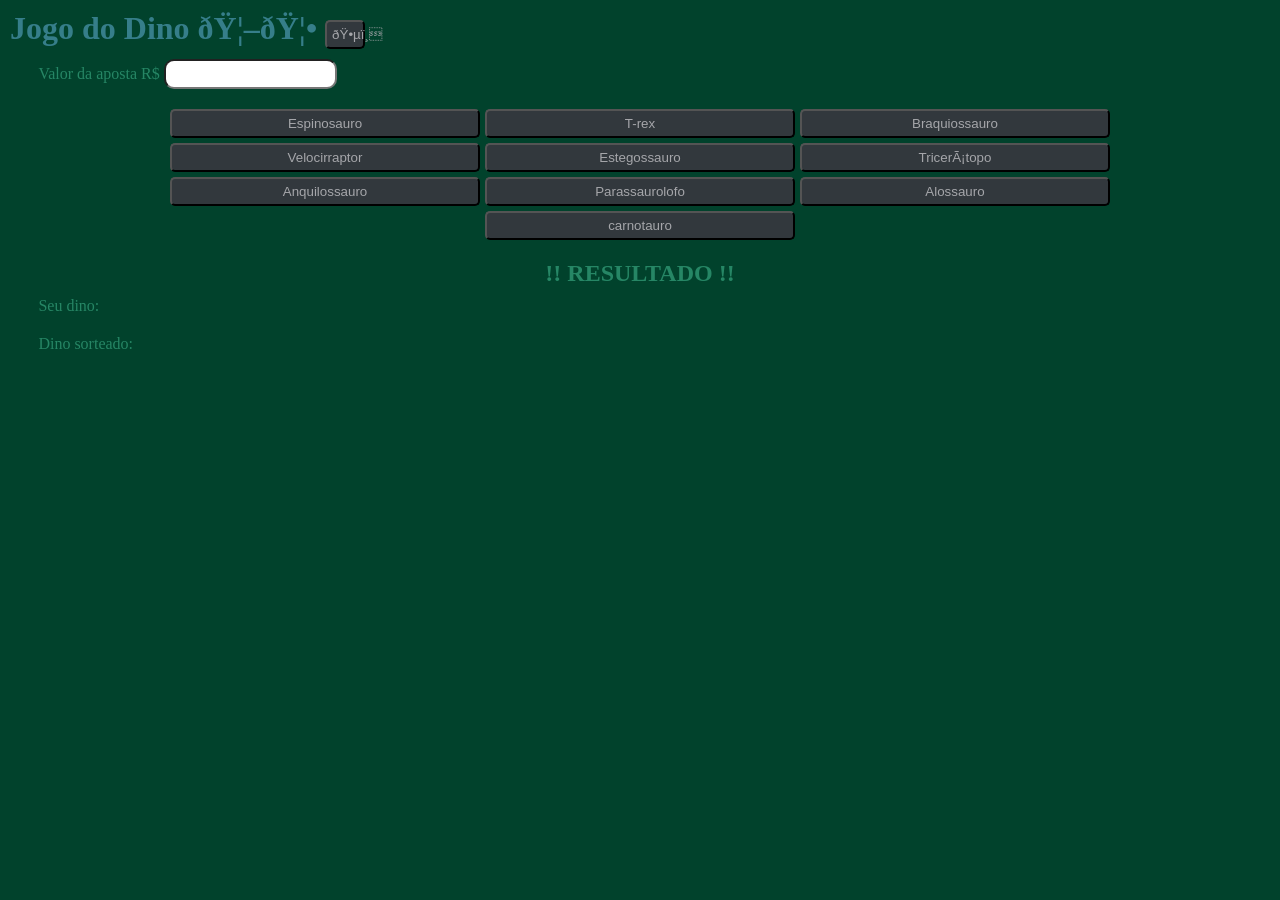
<file: index.html>
<html lang="pt-br">
    <head>
        <meta charset="UFT-8">
        <meta name="viewport" content="width=device-width, initial-scale=1.0">
        <link rel="stylesheet" href="style.css">
    </head>
    <body>
        <h1>Jogo do Dino 🦖🦕 <button onclick="testar()" id="Btfinanca">🕵️</button></h1>
       <label for="">Valor da aposta R$</label>
    <input id="inputAposta" type="text">
<div id="divBt">
       <button onclick="escolherDinossauro(0)">Espinosauro</button>
       <button onclick="escolherDinossauro(1)">T-rex</button>
       <button onclick="escolherDinossauro(2)">Braquiossauro</button>
       <button onclick="escolherDinossauro(3)">Velocirraptor</button>
       <button onclick="escolherDinossauro(4)">Estegossauro</button>
       <button onclick="escolherDinossauro(5)">Tricerátopo</button>
       <button onclick="escolherDinossauro(6)">Anquilossauro</button>
       <button onclick="escolherDinossauro(7)">Parassaurolofo</button>
       <button onclick="escolherDinossauro(8)">Alossauro</button>
       <button onclick="escolherDinossauro(9)">carnotauro</button>
</div>       
<h2>!! RESULTADO !!</h2>
<p>Seu dino: <output id="outDinoEscolhido"></output>
<p>Dino sorteado: <output id="outDinoSorteado"></output></p>
    <script src="script.js"></script>
        <!-- <script src="testes.js"></script> -->
    </body>
</html>
</file>
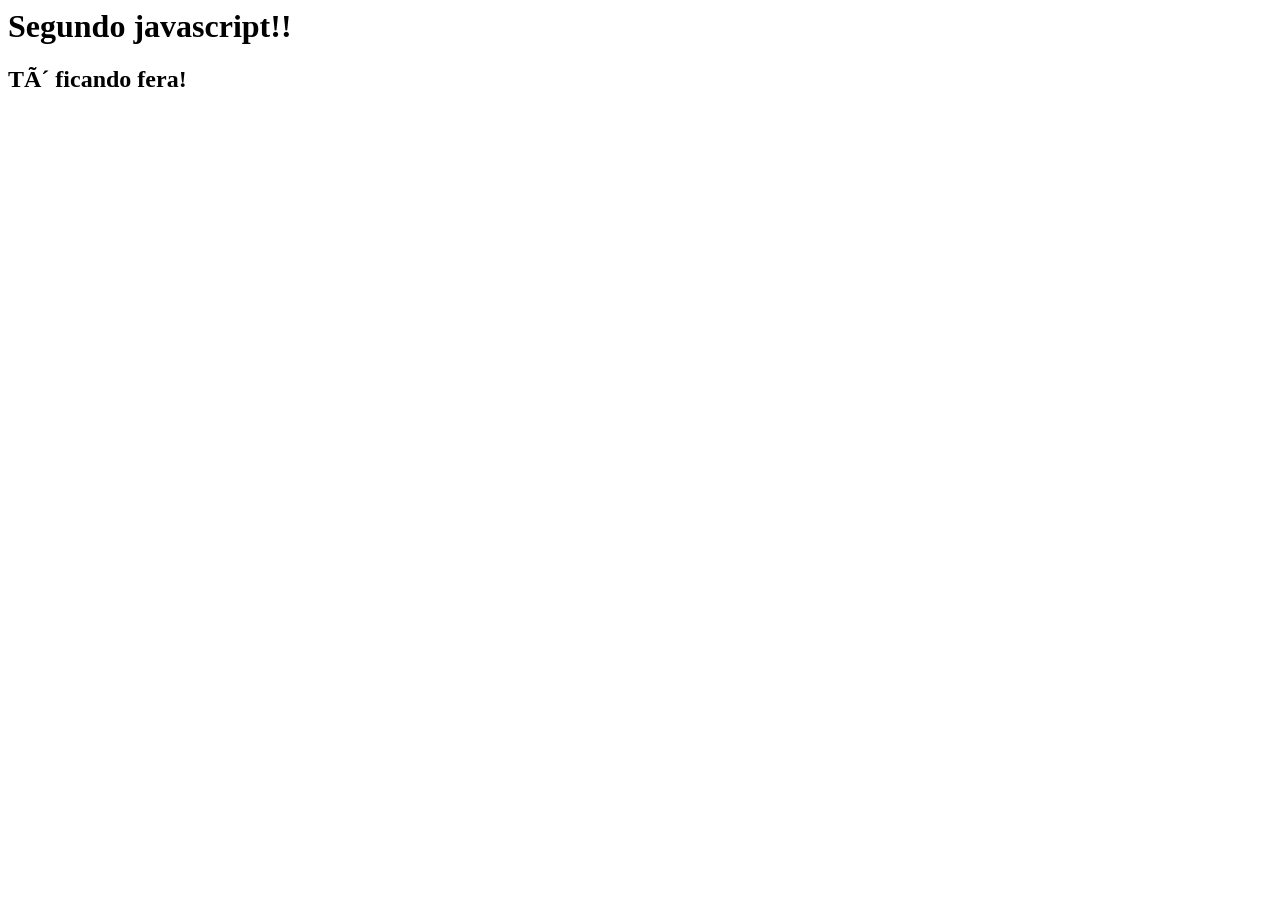
<file: 01-javascript/index.html>
<html lang="pt-br">
    <head>
        <meta charset="UFT-8">
        <meta name="viewport" content="width=device-width, initial-scale=1.0">
    </head>
    <body>
        <h1>Segundo javascript!!</h1>
        <h2>Tô ficando fera!</h2>
        <script src="capitaoganso.js"></script>
        <!-- <script src="testes.js"></script> -->
    </body>
</html>
</file>
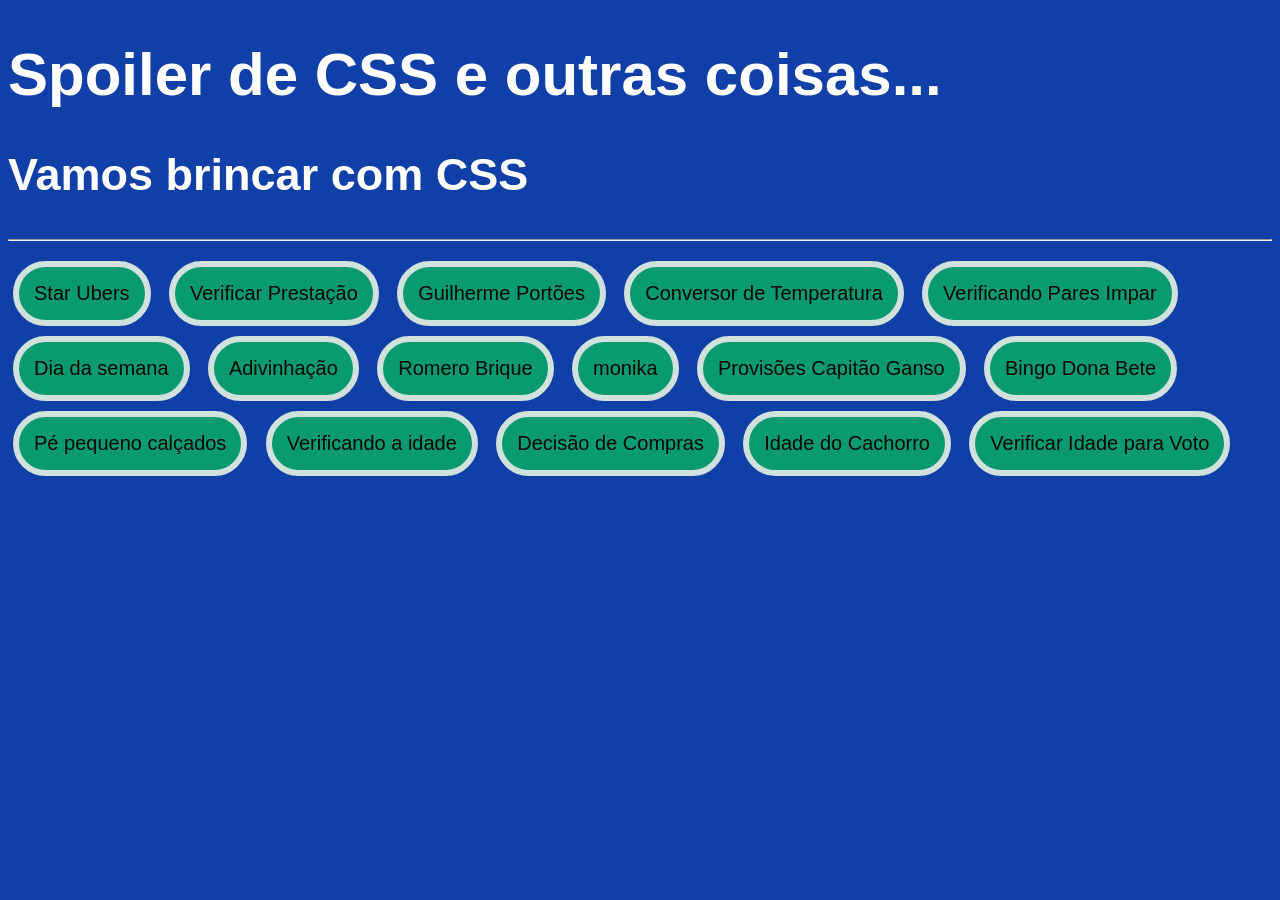
<file: 03-css/index.html>
<!DOCTYPE html>
<html lang="pt-br">
<head>
    <meta charset="UTF-8">
    <meta name="viewport" content="width=device-width, initial-scale=1.0">
    <link rel="stylesheet" href="style.css">
    <title>CSS</title>
</head>
<body>
    <h1>Spoiler de CSS e outras coisas...</h1>
    <h2>Vamos brincar com CSS</h2>
    <hr>
    <button onclick="starUbers()">Star Ubers</button>
    <button onclick="verificarPrestacao()">Verificar Prestação</button>
    <button onclick="guilhermePortões()">Guilherme Portões</button>
    <button onclick="converterTemperatura()">Conversor de Temperatura</button>
    <button onclick="calcularParImpar()">Verificando Pares Impar</button>
    <button onclick="mostrarDiaDaSemana()">Dia da semana</button>
    <button onclick="adivinharNumero()">Adivinhação</button>
    <button onclick="calcularPrecoBrique()">Romero Brique</button>
    <button onclick="porcentagemChance()">monika</button>
    <button onclick="verificarProvisoes()">Provisões Capitão Ganso</button>
    <button onclick="donaBeteFaturamento()">Bingo Dona Bete</button>
    <button onclick="pePequenoCaçados()">Pé pequeno calçados</button>
    <button onclick="verificarIdade()">Verificando a idade</button>
    <button onclick="decisaoCompras()">Decisão de Compras</button>
    <button onclick="idadeCachorro()">Idade do Cachorro</button>
    <button onclick="verificarIdadeVoto()">Verificar Idade para Voto</button>
    <output id="resultado"></output>    
    <script src="script.js"></script>
</body>
</html>
</file>
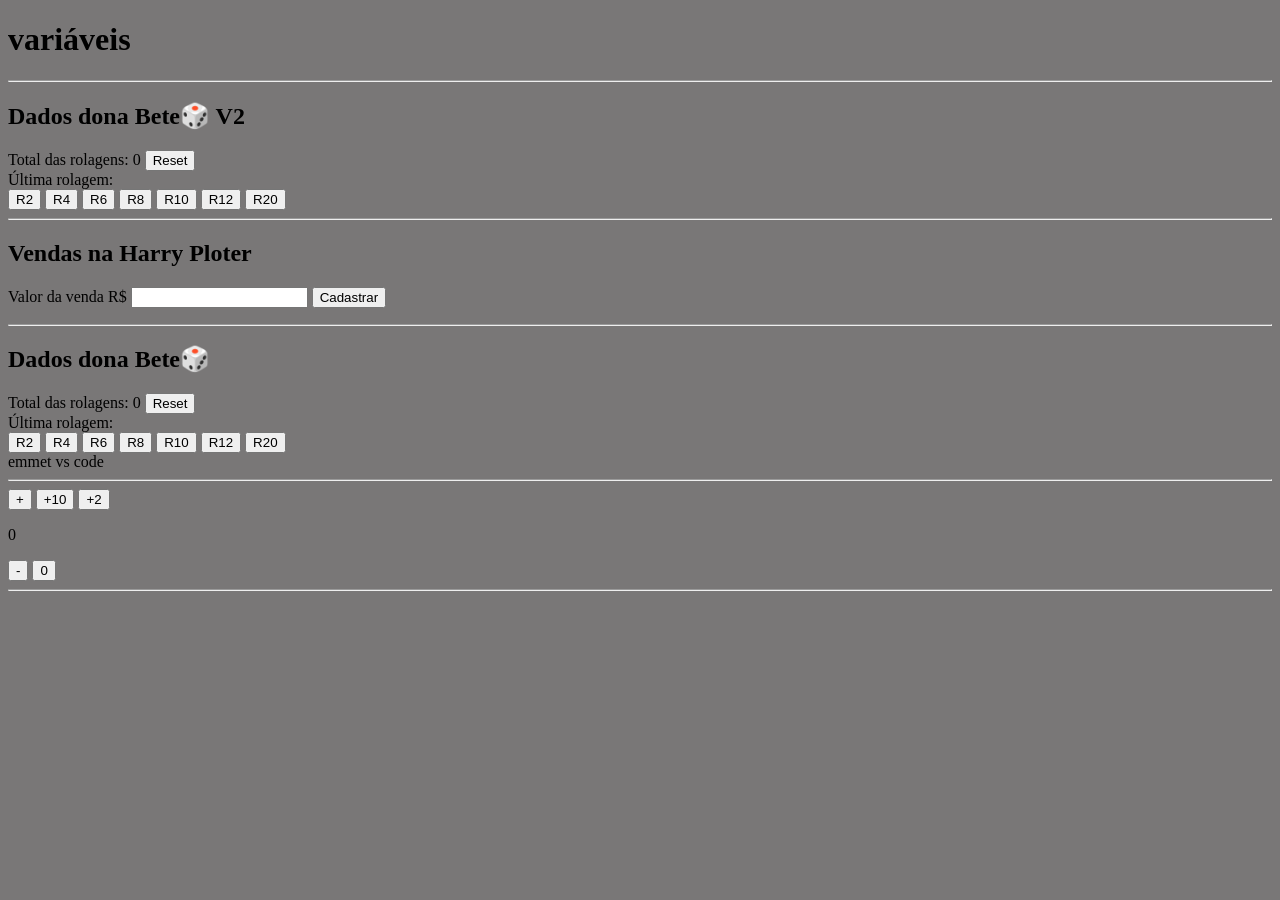
<file: 04-Variáveis/index.html>
<!DOCTYPE html>
<html lang="pt-br">
<head>
    <meta charset="UTF-8">
    <meta name="viewport" content="width=device-width, initial-scale=1.0">
    <link rel="stylesheet" href="style.css">
    <title>var</title>
</head>
<body>
    <h1>variáveis</h1>
    



    <hr>
     <h2>Dados dona Bete🎲 V2</h2>
    <div>
         Total das rolagens: <output id="outputTotal">0</output>
        <button onclick="resetar()">Reset</button>
    </div>

    <div>
        Última rolagem: <output id="outputUltima"></output>
    <div>

            <button onclick="rolarDado(2)">R2</button>
            <button onclick="rolarDado(4)">R4</button>
            <button onclick="rolarDado(6)">R6</button>
            <button onclick="rolarDado(8)">R8</button>
            <button onclick="rolarDado(10)">R10</button>
            <button onclick="rolarDado(12)">R12</button>
            <button onclick="rolarDado(20)">R20</button>
        
    
    
        </div>
    </div>
    <div id="historico">

    </div>


   

    <hr>
    <h2>Vendas na Harry Ploter</h2>
    Valor da venda R$
    <input id="inputVenda" type="text">
    <button onclick="registrarVenda()">Cadastrar</button>
    <p id="totalVendido"></p>
    <div id="listaVendas"></div>
    <hr>
    
    <h2>Dados dona Bete🎲</h2>
    <div>
         Total das rolagens: <output id="outputTotal">0</output>
        <button onclick="resetar()">Reset</button>
    </div>

    <div>
        Última rolagem: <output id="outputUltima"></output>
    </div>
    <div>
        <button onclick="rolarD2()">R2</button>
        <button onclick="rolarD4()">R4</button>
        <button onclick="rolarD6()">R6</button>
        <button onclick="rolarD8()">R8</button>
        <button onclick="rolarD10()">R10</button>
        <button onclick="rolarD12()">R12</button>
        <button onclick="rolarD20()">R20</button>
    


    </div>

    
    
    

    emmet vs code
    <hr>
    <button onclick="incrementarContagem()">+</button>
    <button onclick="somar10()">+10</button>
    <button onclick="somar2()">+2</button>
    <p id="p-contagem">
        0
    </p>
    <button onclick="decrementarContagem()">-</button>
    <button onclick="zerarContagem()">0</button>
    <hr>
    <script src="script.js"></script>
</body>
</html>
</file>
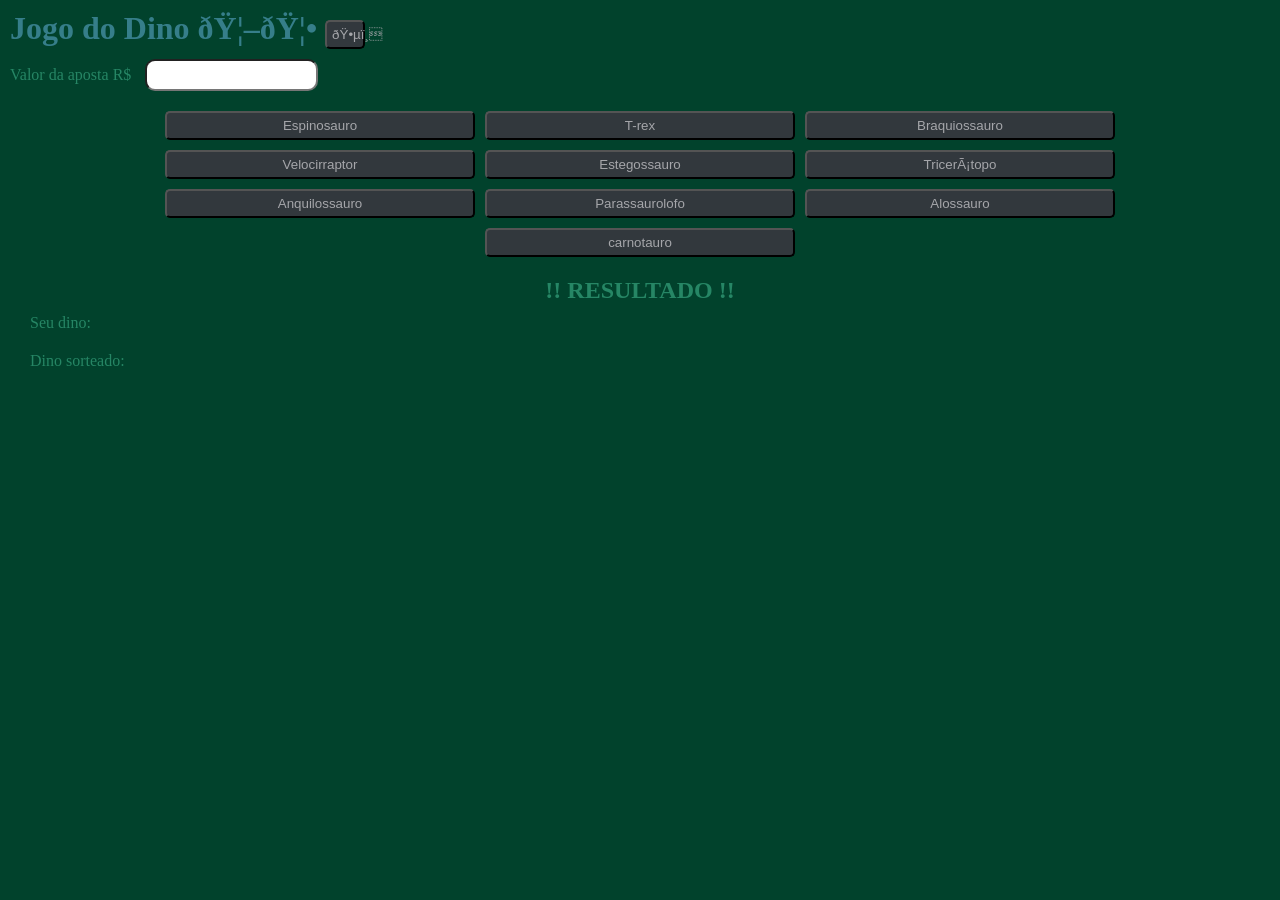
<file: 05 dino/index.html>
<html lang="pt-br">
    <head>
        <meta charset="UFT-8">
        <meta name="viewport" content="width=device-width, initial-scale=1.0">
        <link rel="stylesheet" href="style.css">
    </head>
    <body>
        <h1>Jogo do Dino 🦖🦕 <button onclick="mostrarLucro()" id="Btfinanca">🕵️</button></h1>
       <label for="">Valor da aposta R$</label>
    <input id="inputAposta" type="text">
<div id="divBt">
       <button onclick="escolherDinossauro(0)">Espinosauro</button>
       <button onclick="escolherDinossauro(1)">T-rex</button>
       <button onclick="escolherDinossauro(2)">Braquiossauro</button>
       <button onclick="escolherDinossauro(3)">Velocirraptor</button>
       <button onclick="escolherDinossauro(4)">Estegossauro</button>
       <button onclick="escolherDinossauro(5)">Tricerátopo</button>
       <button onclick="escolherDinossauro(6)">Anquilossauro</button>
       <button onclick="escolherDinossauro(7)">Parassaurolofo</button>
       <button onclick="escolherDinossauro(8)">Alossauro</button>
       <button onclick="escolherDinossauro(9)">carnotauro</button>
</div>       
<h2>!! RESULTADO !!</h2>
<p>Seu dino: <output id="outDinoEscolhido"></output>
<p>Dino sorteado: <output id="outDinoSorteado"></output></p>
    <script src="script.js"></script>
        <!-- <script src="testes.js"></script> -->
    </body>
</html>
</file>
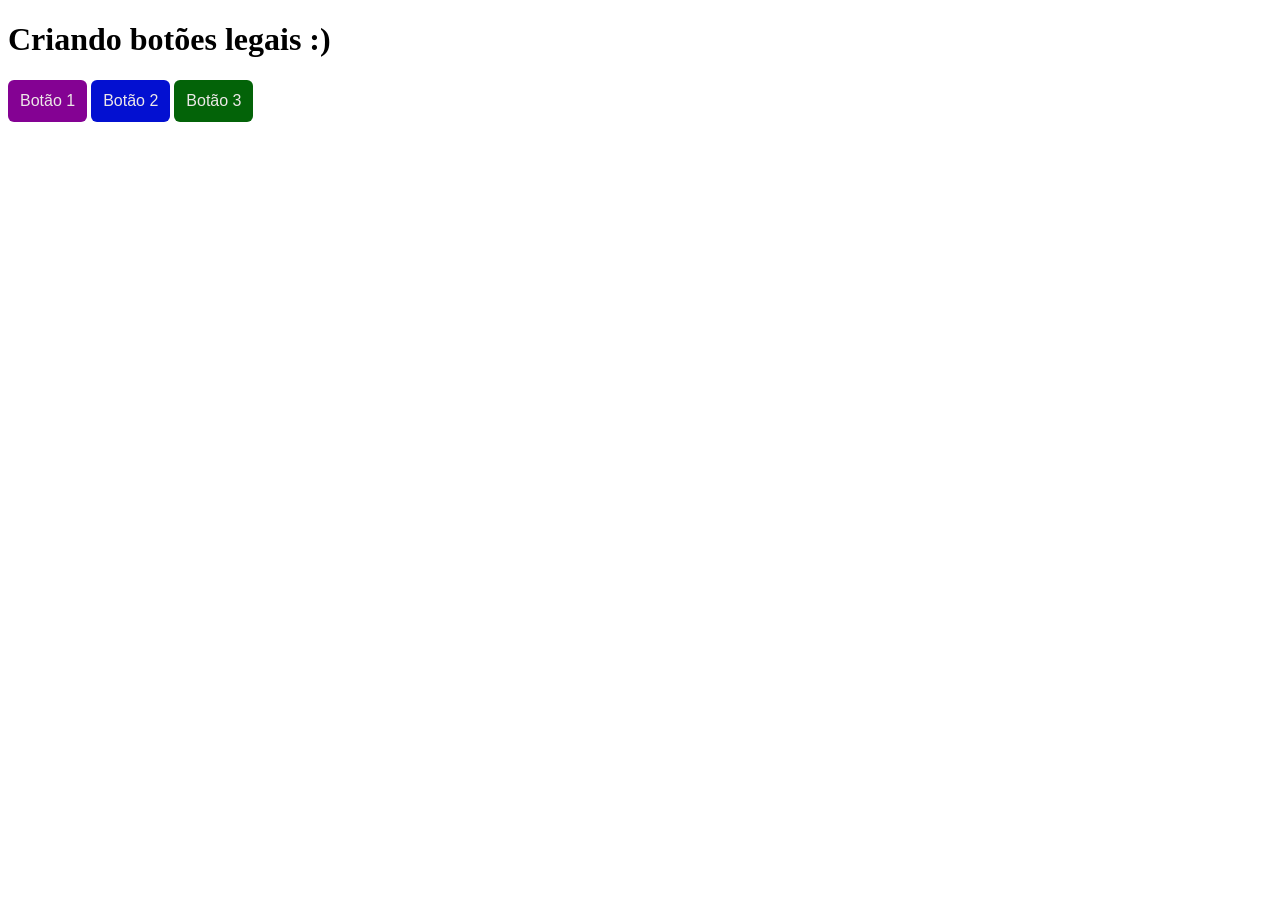
<file: 06-botões/index.html>
<!DOCTYPE html>
<html lang="pt-br">
<head>
    <meta charset="UTF-8">
    <meta name="viewport" content="width=device-width, initial-scale=1.0">
    <link rel="stylesheet" href="style.css">
    <title>CSS</title>
</head>
<body>
    <h1>Criando botões legais :)</h1>
    <button class="btn1">Botão 1</button>
    <button class="btn2">Botão 2</button>
    <button class="btn3">Botão 3</button>
</body>
</html>
</file>
<file: style.css>
*{
    margin: 0;
    padding: 0;
    box-sizing: border-box;
}

body{
    background-color: rgb(01, 66, 44);
}

h1{
    color: #367e8a;
    margin: 10px;
}

label{
    color: #268665;
    padding-left: 3%;
}

button{
    background-color: #32383d;
    color: #a5a6aa;
    padding: 5px;
    width: 25%;
    border-radius: 5px; 

}

#Btfinanca{
    width: 40px;
}

h2{
    color: #268665;
    text-align: center;
}

p{
    color: #268665;
    padding: 10px;
    padding-left: 3%;
}

input{
    height: 30px;
    border-radius: 10px;
}

#divBt{
    padding: 20px;
    text-align: center;  
    
    display: flex;
    justify-content: center;
    align-items: center;
    flex-wrap: wrap;
    gap: 5px;
}
</file>
<file: 03-css/style.css>
body{
   background-color: rgb(15, 63, 167);
   color: rgb(255, 255, 255);
   font-family: Arial, Helvetica, sans-serif;
   font-size: 30px;

}

output{
    background-color: rgb(9, 154, 111);
    color: rgb(0, 0, 0);
    margin: 5px;
    
}
button{
    background-color: rgb(9, 154, 111);
    color: rgb(9, 9, 5);
    border-radius: 50px;
    border: 6px solid rgb(209, 226, 221);
    padding: 15px;
    margin: 5px;
    cursor: pointer;
    font-family: Impact, Haettenschweiler, 'Arial Narrow Bold', sans-serif;
    font-size: 20px;
    font-style: bold;
}
</file>
<file: 04-Variáveis/style.css>
body{
    background-color: rgb(121, 119, 119);
}

span{
    background-color: rgb(9, 106, 106);
    margin: 10px;
    padding: 5px;  
    border-radius: 5px; 

}

#hitorico{
    padding: 10px;
    display: flex;
    justify-content: center;
    align-items: center;
    flex-wrap: wrap;
}
</file>
<file: 05 dino/style.css>
*{
    margin: 0;
    padding: 0;
    box-sizing: border-box;
}

body{
    background-color: #01422c;
}

h1{
    color: #367e8a;
    margin: 10px;
}

label{
    color: #268665;
    margin: 10px;
}

button{
    background-color: #32383d;
    color: #a5a6aa;
    padding: 5px;
    width: 25%;
    border-radius: 5px;
}
#btFinanca{
    width: 40px;
}

h2{
    color: #268665;
    text-align: center;
    /* background-color: aqua; */
}
p{
    color: #268665;
    padding: 10px 30px;
}
input{
    height: 32px;
    border-radius: 10px;
}

#divBt{
    padding: 20px;

    display: flex;
    justify-content: center;
    align-items: center;
    flex-wrap: wrap;
    gap: 10px;


}
</file>
<file: 06-botões/style.css>
.btn1{
    background-color: rgb(132, 2, 147);
    padding: 12px;
    border-radius: 6px;
    border: 20px;
    color: rgb(237, 232, 232);
    font-size: 16px;
}

.btn1:hover {
    background-color: rgb(177, 68, 220);
    box-shadow: #3b0980 6px 5px 10px 2px;
}

.btn2{
    background-color: rgb(3, 16, 209);
    padding: 12px;
    border-radius: 6px;
    border: 20px;
    color: rgb(237, 232, 232);
    font-size: 16px;
}

.btn2:hover{
    transform: scale(1.1);
}
.btn3{
    background-color: rgb(3, 99, 8);
    padding: 12px;
    border-radius: 6px;
    border: 20px;
    color: rgb(237, 232, 232);
    font-size: 16px;
}
.btn3:hover{
    background-color: rgb(82, 231, 8);
    transform: scale(1.5) rotate(-20deg);
    box-shadow: #098064 6px 5px 10px 2px;
}
</file>
